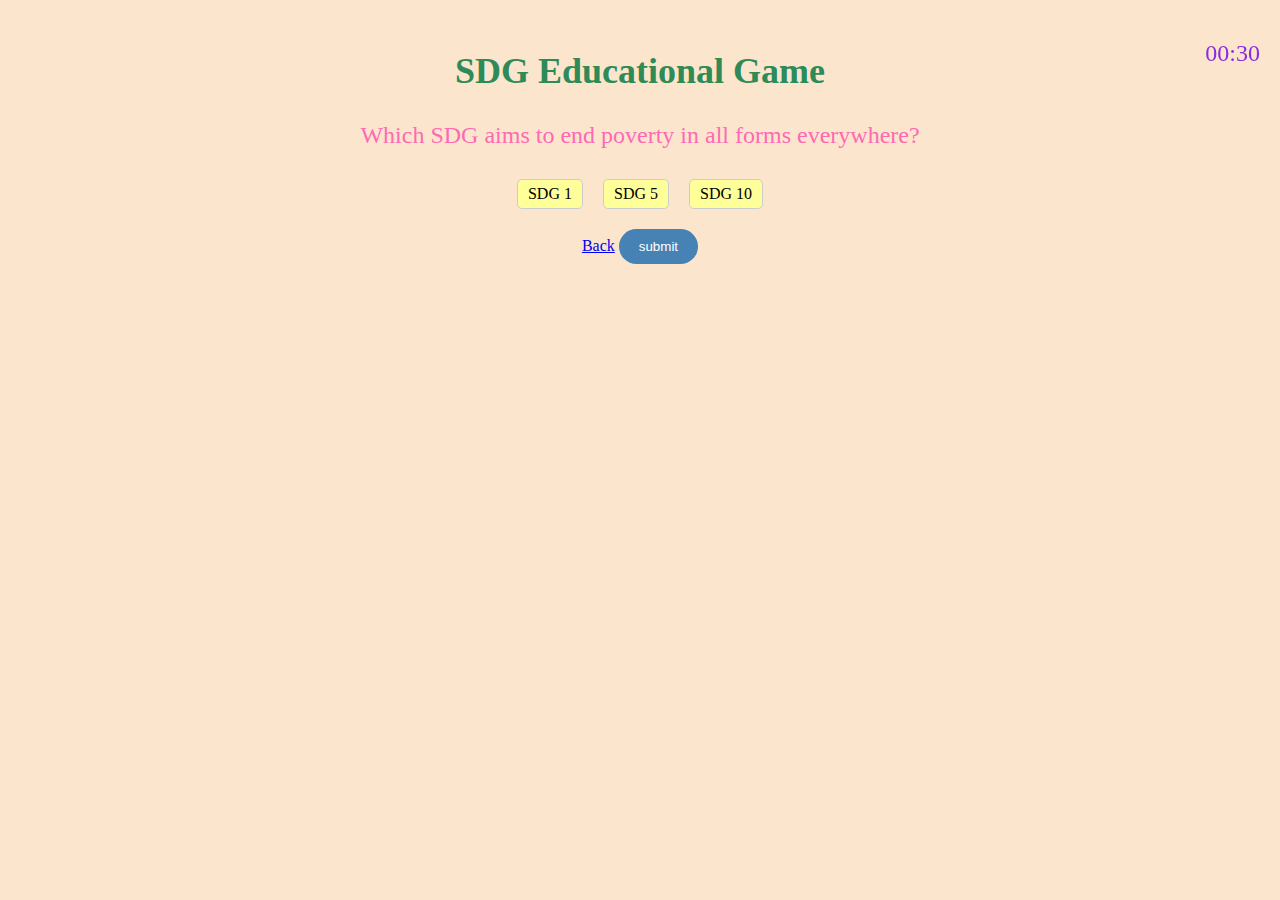
<file: page2.html>
<!DOCTYPE html>
<html lang="en">
<head>
  <meta charset="UTF-8">
  <meta name="viewport" content="width=device-width, initial-scale=1.0">
  <title>SDG Educational Game FOR HACKATHLON 2024</title>
  <link rel="stylesheet" href="/style.css">
  <style>
    #timer {
        font-size: 24px;
        margin-top: 20px;
    }
    .option {
        cursor: pointer;
        padding: 5px 10px;
        margin-top: 10px;
        border: 1px solid #ccc;
        border-radius: 5px;
    }
  </style>
</head>
<body>
  <div id="game-container">
    <h1 class="animate_animated animate_bounceInDown">SDG Educational Game</h1>
    <div id="question" class="animate_animated animate_fadeIn"></div>
    <div id="options" class="animate_animated animate_fadeIn"></div>
    <div id="timer">00:30</div> <!-- Timer display -->
    <a href="index.html">Back</a>     

    <a ><button id="next-btn" class="animate_animated animate_zoomIn">submit</button></a>
  </div>
  <script src="logic.js"></script>
</body>
</html>
</file>
<file: style.css>
/* Your existing CSS styles */
body {
  font-family: 'Comic Sans MS', 'Chalkboard', cursive;
  background-color: #fce5cd; /* Light orange */
  margin: 0;
  padding: 0;
}

#game-container {
  position: relative; /* Make the container relative for absolute positioning */
  text-align: center;
  margin-top: 50px;
}

h1 {
  font-size: 36px;
  color: #2e8b57; /* Sea green */
  margin-bottom: 30px;
}

#question {
  font-size: 24px;
  color: #ff69b4; /* Hot pink */
  margin-bottom: 20px;
}

#options {
  display: flex;
  justify-content: center;
  margin-bottom: 20px;
}

.option {
  margin: 0 10px;
  padding: 10px 20px;
  border: 2px solid #ff4500; /* Orange Red */
  border-radius: 20px;
  background-color: #ffff99; /* Lemon Chiffon */
  cursor: pointer;
  transition: background-color 0.3s, color 0.3s, border-color 0.3s;
}

.option:hover {
  background-color: #ff6347; /* Tomato */
  color: #fff; /* White */
  border-color: #fff;
}

#next-btn {
  padding: 10px 20px;
  background-color: #4682b4; /* Steel Blue */
  color: #fff; /* White */
  border: none;
  border-radius: 20px;
  cursor: pointer;
  transition: background-color 0.3s, color 0.3s;
}

#next-animate_animated:hover {
  background-color: #4169e1; /* Royal Blue */
}

/* New CSS style for incorrect options */
.option.incorrect {
  background-color: #ff6347; /* Tomato */
  color: #fff; /* White */
}

/* New CSS style for correct options */
.option.correct {
  background-color: #32cd32; /* Lime Green */
  color: #fff; /* White */
}

/* New CSS style for the timer */
#timer {
  position: fixed;
  top: 20px;
  right: 20px;
  font-size: 24px;
  color: #8a2be2; /* Blue Violet */
}

/* New CSS style for the back button */
a.back-btn {
  position: absolute;
  bottom: 20px;
  left: 20px;
  font-size: 18px;
  color: #4169e1; /* Royal Blue */
  text-decoration: none;
}
</file>
